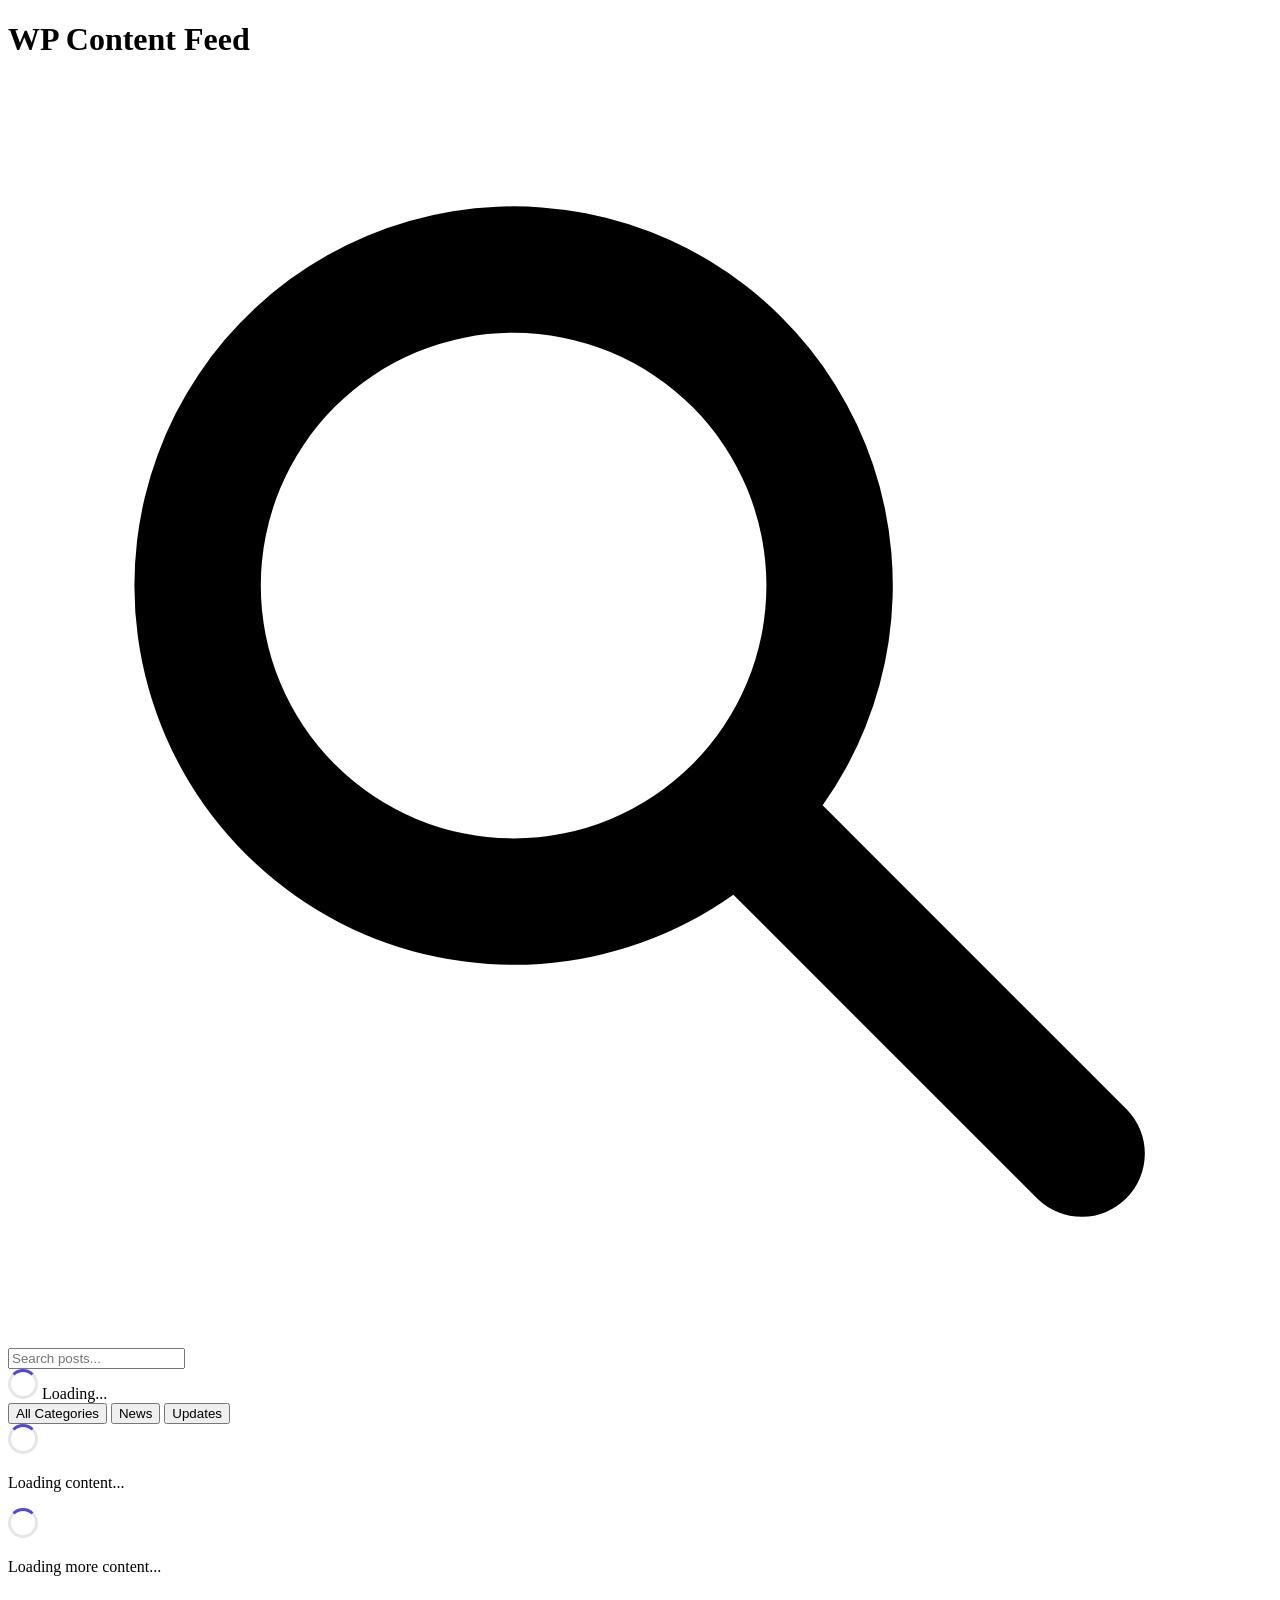
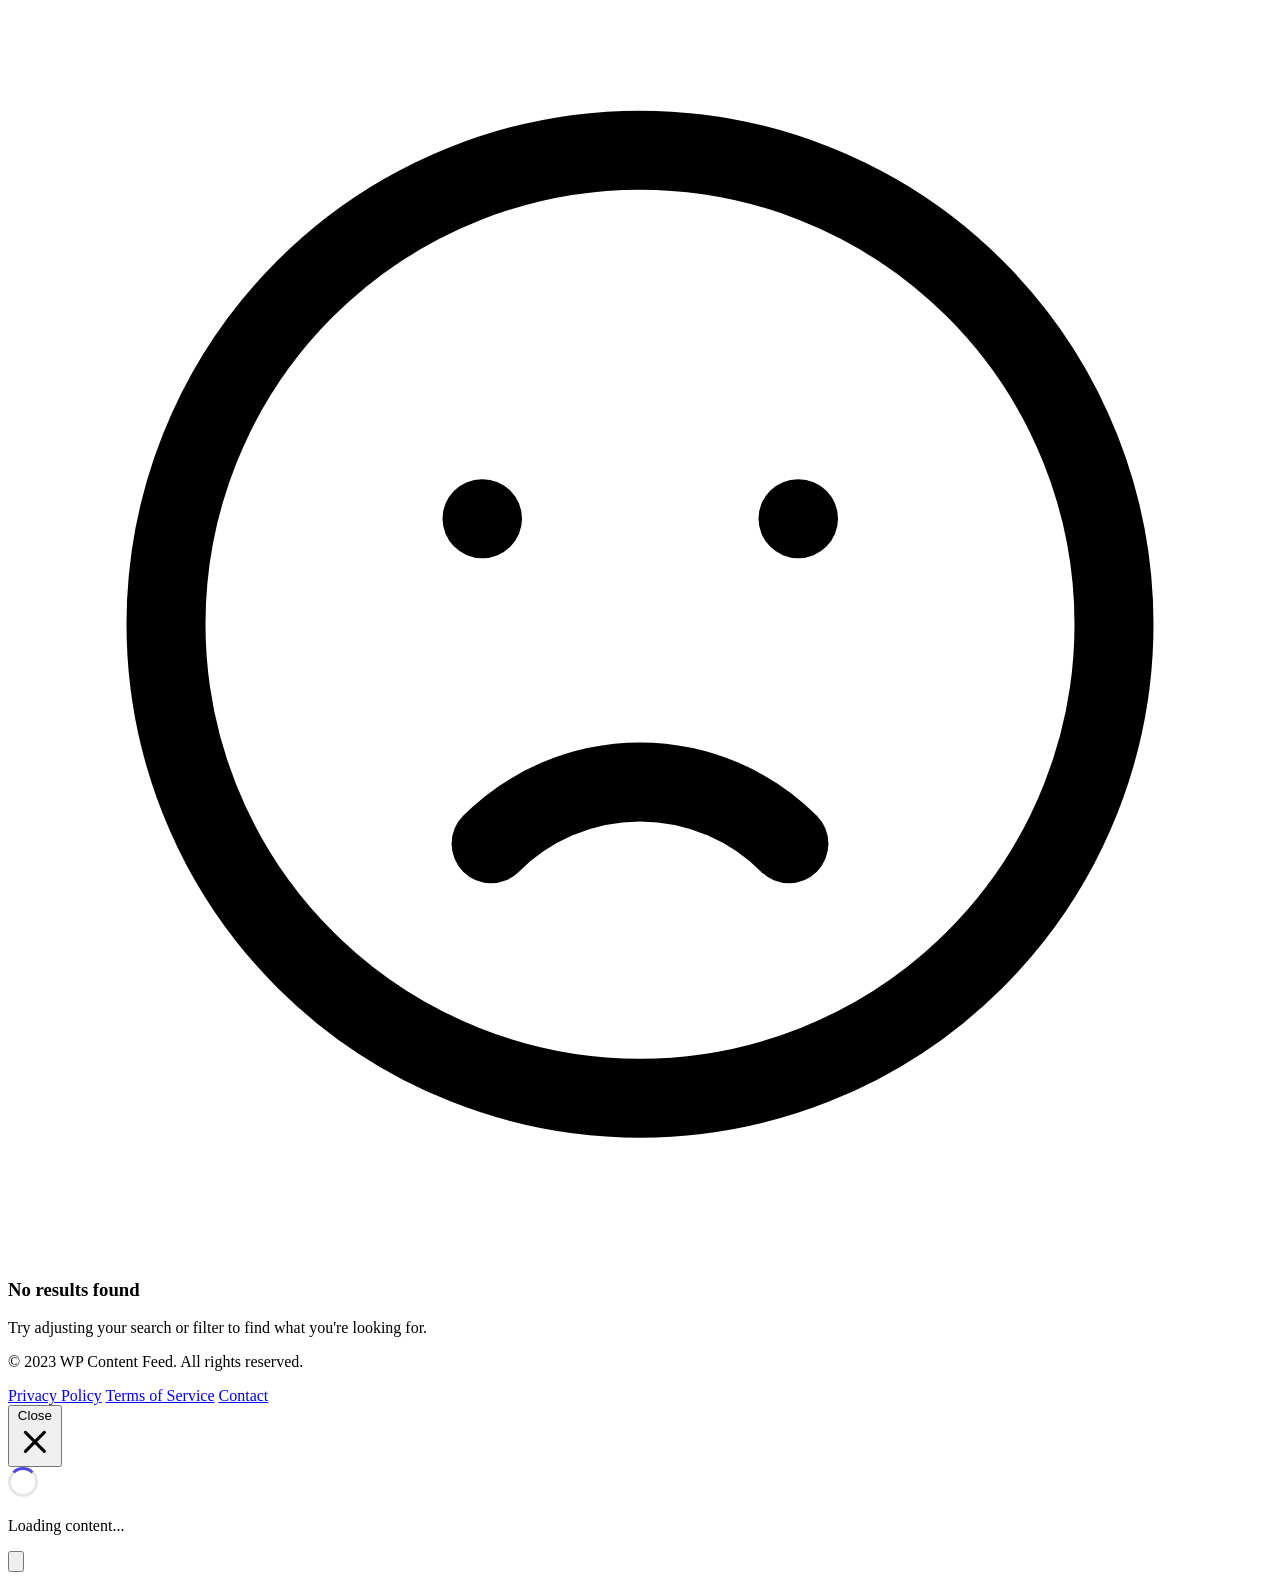
<file: index.html>
<!DOCTYPE html>
<html lang="en" class="h-full">
<head>
    <meta charset="UTF-8">
    <meta name="viewport" content="width=device-width, initial-scale=1.0">
    <meta name="description" content="A modern WordPress content feed with smooth loading and filtering">
    <title>WP Content Feed</title>
    <link href="app/css/tailwind.css" rel="stylesheet">
    <style>
        :root {
            --primary: #4f46e5;
            --primary-hover: #4338ca;
        }
        
        .loading {
            display: inline-block;
            width: 24px;
            height: 24px;
            border: 3px solid rgba(0,0,0,.1);
            border-radius: 50%;
            border-top-color: var(--primary);
            animation: spin 0.8s ease-in-out infinite;
        }
        
        @keyframes spin { to { transform: rotate(360deg); } }
        
        .fade-in {
            animation: fadeIn 0.3s ease-out;
        }
        
        @keyframes fadeIn {
            from { opacity: 0; transform: translateY(10px); }
            to { opacity: 1; transform: translateY(0); }
        }
        
        ::-webkit-scrollbar {
            width: 8px;
            height: 8px;
        }
        
        ::-webkit-scrollbar-track { background: #f1f1f1; }
        ::-webkit-scrollbar-thumb { background: #cbd5e1; border-radius: 4px; }
        ::-webkit-scrollbar-thumb:hover { background: #94a3b8; }
    </style>
    
    <!-- Core Modules -->
    <script type="module" src="app/js/core/config.js"></script>
    <script type="module" src="app/js/core/state.js"></script>
    
    <!-- Services -->
    <script type="module" src="app/js/services/api.js"></script>
    
    <!-- Components -->
    <script type="module" src="app/js/components/popover.js"></script>
    
    <!-- Views -->
    <script type="module" src="app/js/views/baseView.js"></script>
    <script type="module" src="app/js/views/feedView.js"></script>
    
    <!-- Main App -->
    <script type="module" src="app/js/app.js"></script>
    
    <!-- Mock data for development -->
    <script>
        // Only use mock data in development
        if (window.location.hostname === 'localhost' || window.location.hostname === '127.0.0.1') {
            console.log('Running in development mode, setting up mock data...');
            
            // Initialize State if not already defined
            if (!window.State) {
                window.State = {
                    _state: {},
                    _listeners: {},
                    get: function(key) {
                        return this._state[key];
                    },
                    set: function(key, value) {
                        this._state[key] = value;
                        if (this._listeners[key]) {
                            this._listeners[key].forEach(callback => callback(value));
                        }
                    },
                    subscribe: function(key, callback) {
                        if (!this._listeners[key]) {
                            this._listeners[key] = [];
                        }
                        this._listeners[key].push(callback);
                        // Return unsubscribe function
                        return () => {
                            this._listeners[key] = this._listeners[key].filter(cb => cb !== callback);
                        };
                    }
                };
            }
            
            // Mock wpApiSettings if not defined by WordPress
            if (!window.wpApiSettings) {
                window.wpApiSettings = {
                    root: window.location.origin + '/wp-json/',
                    nonce: 'mock-nonce-for-development',
                    versionString: 'wp/v2/'
                };
            }
            
            // Mock API response for post types
            window.mockPostTypes = {
                post: {
                    name: 'Posts',
                    slug: 'post',
                    rest_base: 'posts',
                    supports: ['title', 'editor', 'author', 'thumbnail', 'excerpt', 'comments']
                },
                page: {
                    name: 'Pages',
                    slug: 'page',
                    rest_base: 'pages',
                    supports: ['title', 'editor', 'author', 'thumbnail', 'excerpt', 'comments']
                }
            };
            
            // Mock posts data
            window.mockPosts = [
                {
                    id: 1,
                    date: new Date().toISOString(),
                    title: { rendered: 'Welcome to WP Content Feed' },
                    excerpt: { rendered: 'This is a sample post to demonstrate the feed functionality.' },
                    content: { rendered: '<p>This is the full content of the sample post. It includes some example text to demonstrate how the feed displays posts.</p>' },
                    _embedded: {
                        'wp:featuredmedia': [{
                            source_url: 'https://via.placeholder.com/800x450?text=Featured+Image',
                            alt_text: 'Sample featured image',
                            media_details: {
                                sizes: {
                                    thumbnail: {
                                        source_url: 'https://via.placeholder.com/150x150?text=Thumb'
                                    },
                                    medium: {
                                        source_url: 'https://via.placeholder.com/300x169?text=Medium'
                                    },
                                    large: {
                                        source_url: 'https://via.placeholder.com/800x450?text=Large'
                                    },
                                    full: {
                                        source_url: 'https://via.placeholder.com/800x450?text=Featured+Image'
                                    }
                                }
                            }
                        }],
                        'wp:term': [
                            [
                                { id: 1, name: 'News', taxonomy: 'category', link: '#' },
                                { id: 2, name: 'Updates', taxonomy: 'category', link: '#' }
                            ],
                            [
                                { id: 1, name: 'Featured', taxonomy: 'post_tag', link: '#' },
                                { id: 2, name: 'Example', taxonomy: 'post_tag', link: '#' }
                            ]
                        ]
                    },
                    link: '#',
                    type: 'post',
                    categories: [1],
                    tags: [1, 2]
                },
                {
                    id: 2,
                    date: new Date(Date.now() - 86400000).toISOString(),
                    title: { rendered: 'Getting Started with WordPress' },
                    excerpt: { rendered: 'Learn how to get started with WordPress and create amazing websites.' },
                    content: { rendered: '<p>WordPress is a powerful content management system that powers millions of websites. This post will guide you through the basics of getting started.</p>' },
                    _embedded: {
                        'wp:featuredmedia': [{
                            source_url: 'https://via.placeholder.com/800x450?text=WordPress',
                            alt_text: 'WordPress logo',
                            media_details: {
                                sizes: {
                                    thumbnail: {
                                        source_url: 'https://via.placeholder.com/150x150?text=WP+Thumb'
                                    },
                                    medium: {
                                        source_url: 'https://via.placeholder.com/300x169?text=WP+Medium'
                                    },
                                    large: {
                                        source_url: 'https://via.placeholder.com/800x450?text=WP+Large'
                                    },
                                    full: {
                                        source_url: 'https://via.placeholder.com/800x450?text=WordPress'
                                    }
                                }
                            }
                        }],
                        'wp:term': [
                            [
                                { id: 1, name: 'News', taxonomy: 'category', link: '#' }
                            ],
                            [
                                { id: 2, name: 'Example', taxonomy: 'post_tag', link: '#' }
                            ]
                        ]
                    },
                    link: '#',
                    type: 'post',
                    categories: [1],
                    tags: [2]
                }
            ];
            
            // Override fetch for development
            const originalFetch = window.fetch;
            window.fetch = async function(url, options) {
                console.log('Fetching:', url);
                
                // Convert relative URLs to absolute
                if (url.startsWith('/')) {
                    url = new URL(url, window.location.origin).toString();
                }
                
                // Mock post types endpoint
                if (url.includes('/wp-json/wp/v2/types') || url.endsWith('/types')) {
                    console.log('Returning mock post types');
                    return Promise.resolve({
                        ok: true,
                        status: 200,
                        json: () => Promise.resolve(window.mockPostTypes),
                        headers: {
                            get: (header) => {
                                const headers = {
                                    'Content-Type': 'application/json',
                                    'X-WP-Total': Object.keys(window.mockPostTypes).length,
                                    'X-WP-TotalPages': 1
                                };
                                return headers[header];
                            }
                        }
                    });
                }
                
                // Mock posts endpoint
                if (url.includes('/wp-json/wp/v2/posts') || url.endsWith('/posts')) {
                    console.log('Returning mock posts');
                    // Handle pagination
                    const urlObj = new URL(url, window.location.origin);
                    const page = parseInt(urlObj.searchParams.get('page')) || 1;
                    const perPage = parseInt(urlObj.searchParams.get('per_page')) || 10;
                    const start = (page - 1) * perPage;
                    const end = start + perPage;
                    const paginatedPosts = window.mockPosts.slice(start, end);
                    
                    return Promise.resolve({
                        ok: true,
                        status: 200,
                        json: () => Promise.resolve(paginatedPosts),
                        headers: {
                            get: (header) => {
                                const headers = {
                                    'Content-Type': 'application/json',
                                    'X-WP-Total': window.mockPosts.length,
                                    'X-WP-TotalPages': Math.ceil(window.mockPosts.length / perPage)
                                };
                                return headers[header];
                            }
                        }
                    });
                }
                
                // For any other API requests, ensure CORS headers are set
                if (options && options.headers) {
                    options.headers = {
                        ...options.headers,
                        'Content-Type': 'application/json',
                        'Accept': 'application/json'
                    };
                }
                
                // Default to original fetch with CORS headers
                return originalFetch(url, options).then(response => {
                    // Clone the response so we can modify the headers
                    const modifiedResponse = response.clone();
                    
                    // If this is a CORS preflight request, add the necessary headers
                    if (response.status === 204 && options && options.method === 'OPTIONS') {
                        const headers = new Headers(modifiedResponse.headers);
                        headers.set('Access-Control-Allow-Origin', window.location.origin);
                        headers.set('Access-Control-Allow-Methods', 'GET, POST, PUT, DELETE, OPTIONS');
                        headers.set('Access-Control-Allow-Headers', 'Content-Type, Authorization');
                        headers.set('Access-Control-Allow-Credentials', 'true');
                        
                        return new Response(null, {
                            status: 204,
                            headers: headers
                        });
                    }
                    
                    return modifiedResponse;
                });
            };
        }
    </script>
    
    <!-- Initialize App -->
    <script type="module">
        import { app } from './app/js/app.js';
        
        // Make app globally available for debugging
        window.app = app;
        
        // Initialize popover functionality if available
        function initPopover() {
            if (window.Popover) {
                // Set up popover close handlers
                document.addEventListener('click', function(e) {
                    const popover = document.getElementById('popover-container');
                    if (e.target === popover && window.Popover.close) {
                        window.Popover.close();
                    }
                });
                
                // Close popover on escape key
                document.addEventListener('keydown', function(e) {
                    if (e.key === 'Escape' && window.Popover.close) {
                        window.Popover.close();
                    }
                });
            }
        }
        
        // Handle filter buttons
        function setupFilters() {
            const filterButtons = document.querySelectorAll('.filter-btn');
            filterButtons.forEach(button => {
                button.addEventListener('click', function() {
                    const filterType = this.dataset.filter;
                    const filterValue = this.dataset.value;
                    
                    // Update active state
                    document.querySelectorAll(`[data-filter="${filterType}"]`).forEach(btn => {
                        btn.classList.remove('bg-indigo-600', 'text-white');
                        btn.classList.add('bg-indigo-100', 'text-indigo-800', 'hover:bg-indigo-200');
                    });
                    
                    this.classList.remove('bg-indigo-100', 'text-indigo-800', 'hover:bg-indigo-200');
                    this.classList.add('bg-indigo-600', 'text-white');
                    
                    // Update state and reload content
                    if (filterType === 'category') {
                        app.updateState({ activeCategory: filterValue });
                        app.loadContent(app.currentType);
                    } else if (filterType === 'tag') {
                        app.updateState({ activeTag: filterValue });
                        app.loadContent(app.currentType);
                    } else if (filterType === 'type') {
                        app.updateState({ currentType: filterValue });
                        app.loadContent(filterValue);
                    }
                });
            });
        }
        
        // Handle search form
        function setupSearch() {
            const searchForm = document.getElementById('search-form');
            if (searchForm) {
                searchForm.addEventListener('submit', function(e) {
                    e.preventDefault();
                    const searchInput = this.querySelector('input[type="search"]');
                    if (searchInput) {
                        app.updateState({ searchQuery: searchInput.value.trim() });
                        app.loadContent(app.currentType);
                    }
                });
            }
        }
        
        // Initialize everything when DOM is loaded
        document.addEventListener('DOMContentLoaded', () => {
            console.log('DOM fully loaded, initializing app...');
            
            try {
                // Initialize app
                app.init();
                
                // Set up UI components
                initPopover();
                setupFilters();
                setupSearch();
                
                console.log('Application initialized successfully');
            } catch (error) {
                console.error('Error initializing application:', error);
                app.showError('Failed to initialize the application. Please check the console for details.');
            }
        });
    </script>
    </script>

    <!-- Settings Storage -->
    <script type="application/json" id="appSettings">
        {
            "loadMore": true,
            "initialItemsCount": 10,
            "itemsPerPage": 10,
            "sortDescending": true,
            "mainViewMode": "feed",
            "contentViewMode": "page",
            "itemSize": "medium",
            "wpApiBase": "https://your-wordpress-site.com/wp-json",
            "apiSource": "current"
        }
    </script>

</head>

<body class="bg-gray-50 min-h-screen flex flex-col">
    <!-- App Container -->
    <div id="app" class="min-h-screen flex flex-col">
        <!-- Header -->
        <header class="bg-white shadow-sm sticky top-0 z-50 border-b border-gray-100">
            <div class="container mx-auto px-4 sm:px-6 lg:px-8">
                <div class="flex justify-between items-center h-16">
                    <!-- Logo -->
                    <div class="flex-shrink-0 flex items-center">
                        <h1 class="text-xl font-bold text-gray-900">
                            <span class="text-indigo-600">WP</span> Content Feed
                        </h1>
                    </div>
                    
                    <!-- Search Form -->
                    <div class="flex-1 max-w-md px-4">
                        <form id="search-form" class="relative">
                            <div class="absolute inset-y-0 left-0 pl-3 flex items-center pointer-events-none">
                                <svg class="h-5 w-5 text-gray-400" xmlns="http://www.w3.org/2000/svg" viewBox="0 0 20 20" fill="currentColor">
                                    <path fill-rule="evenodd" d="M8 4a4 4 0 100 8 4 4 0 000-8zM2 8a6 6 0 1110.89 3.476l4.817 4.817a1 1 0 01-1.414 1.414l-4.816-4.816A6 6 0 012 8z" clip-rule="evenodd" />
                                </svg>
                            </div>
                            <input 
                                id="search-input"
                                type="text"
                                placeholder="Search posts..."
                                class="block w-full pl-10 pr-3 py-2 border border-gray-300 rounded-md leading-5 bg-white placeholder-gray-500 focus:outline-none focus:ring-2 focus:ring-indigo-500 focus:border-indigo-500 sm:text-sm transition duration-150 ease-in-out"
                            >
                        </form>
                    </div>
                    
                    <!-- Loading Indicator -->
                    <div id="loading-indicator" class="flex items-center">
                        <div class="loading mr-2"></div>
                        <span class="text-sm text-gray-500 hidden sm:inline">Loading...</span>
                    </div>
                </div>
            </div>
        </header>

        <!-- Main Content -->
        <main class="flex-grow bg-gray-50">
            <div class="container mx-auto px-4 sm:px-6 lg:px-8 py-8">
                <!-- Filters -->
                <div class="mb-6 flex flex-wrap gap-3">
                    <button data-filter="category" data-value="all" class="filter-btn px-4 py-2 rounded-full text-sm font-medium bg-indigo-100 text-indigo-800 hover:bg-indigo-200 transition-colors">
                        All Categories
                    </button>
                    <button data-filter="category" data-value="news" class="filter-btn px-4 py-2 rounded-full text-sm font-medium bg-gray-100 text-gray-800 hover:bg-gray-200 transition-colors">
                        News
                    </button>
                    <button data-filter="category" data-value="updates" class="filter-btn px-4 py-2 rounded-full text-sm font-medium bg-gray-100 text-gray-800 hover:bg-gray-200 transition-colors">
                        Updates
                    </button>
                </div>
                
                <!-- Content Feed -->
                <div id="content-feed" class="grid grid-cols-1 gap-6 sm:grid-cols-2 lg:grid-cols-3 xl:grid-cols-4 p-6">
                    <!-- Feed items will be inserted here -->
                    <div class="text-center py-12 text-gray-500">
                        <div class="loading mx-auto mb-2"></div>
                        <p>Loading content...</p>
                    </div>
                </div>

                <!-- Loading Indicator -->
                <div id="loading-indicator" class="hidden text-center py-8">
                    <div class="loading mx-auto"></div>
                    <p class="mt-2 text-sm text-gray-500">Loading more content...</p>
                </div>
                
                <!-- End of Content Marker -->
                <div id="end-marker" class="h-10"></div>

                <!-- No Results -->
                <div id="no-results" class="hidden text-center py-12">
                    <svg class="mx-auto h-12 w-12 text-gray-400" fill="none" viewBox="0 0 24 24" stroke="currentColor">
                        <path stroke-linecap="round" stroke-linejoin="round" stroke-width="1.5" d="M9.172 16.172a4 4 0 015.656 0M9 10h.01M15 10h.01M21 12a9 9 0 11-18 0 9 9 0 0118 0z" />
                    </svg>
                    <h3 class="mt-2 text-sm font-medium text-gray-900">No results found</h3>
                    <p class="mt-1 text-sm text-gray-500">Try adjusting your search or filter to find what you're looking for.</p>
                </div>
            </div>
        </main>

        <!-- Footer -->
        <footer class="bg-white border-t border-gray-200 py-4">
            <div class="container mx-auto px-4 sm:px-6 lg:px-8">
                <div class="flex flex-col md:flex-row justify-between items-center">
                    <p class="text-sm text-gray-500">&copy; 2023 WP Content Feed. All rights reserved.</p>
                    <div class="mt-2 md:mt-0">
                        <a href="#" class="text-sm text-gray-500 hover:text-gray-700 mx-3">Privacy Policy</a>
                        <a href="#" class="text-sm text-gray-500 hover:text-gray-700 mx-3">Terms of Service</a>
                        <a href="#" class="text-sm text-gray-500 hover:text-gray-700 ml-3">Contact</a>
                    </div>
                </div>
            </div>
        </footer>
    </div>
    
    <!-- Popover Container -->
    <div id="popover-container" class="fixed inset-0 z-50 hidden">
        <div class="absolute inset-0 bg-black bg-opacity-50 transition-opacity duration-300 ease-in-out"></div>
        <div class="absolute inset-0 flex items-center justify-center p-4">
            <div id="popover-content" class="bg-white rounded-lg shadow-2xl max-w-3xl w-full max-h-[90vh] overflow-y-auto transform transition-all duration-300 ease-in-out scale-95 opacity-0">
                <!-- Popover content will be inserted here -->
                <div class="p-6">
                    <!-- Close Button -->
                    <div class="flex justify-end">
                        <button id="close-popover" class="text-gray-400 hover:text-gray-500 focus:outline-none focus:ring-2 focus:ring-offset-2 focus:ring-indigo-500 rounded-full p-1">
                            <span class="sr-only">Close</span>
                            <svg class="h-6 w-6" xmlns="http://www.w3.org/2000/svg" fill="none" viewBox="0 0 24 24" stroke="currentColor">
                                <path stroke-linecap="round" stroke-linejoin="round" stroke-width="2" d="M6 18L18 6M6 6l12 12" />
                            </svg>
                        </button>
                    </div>
                    
                    <!-- Popover Body -->
                    <div id="popover-body">
                        <!-- Content will be loaded here dynamically -->
                        <div class="text-center py-12">
                            <div class="loading mx-auto"></div>
                            <p class="mt-3 text-gray-600">Loading content...</p>
                        </div>
                    </div>
                </div>
            </div>
        </div>
    </div>
    
    <!-- App Initialization -->
    <script>
                    }
                });
                
                // Close popover on escape key
                document.addEventListener('keydown', function(e) {
                    if (e.key === 'Escape' && window.Popover.close) {
                        window.Popover.close();
                    }
                });
            }
        }
        
        // Handle filter buttons
        function setupFilters() {
            const filterButtons = document.querySelectorAll('.filter-btn');
            filterButtons.forEach(button => {
                button.addEventListener('click', function() {
                    const filterType = this.dataset.filter;
                    const filterValue = this.dataset.value;
                    
                    // Update active state
                    document.querySelectorAll(`[data-filter="${filterType}"]`).forEach(btn => {
                        btn.classList.remove('bg-indigo-600', 'text-white');
                        btn.classList.add('bg-indigo-100', 'text-indigo-800', 'hover:bg-indigo-200');
                    });
                    
                    this.classList.remove('bg-indigo-100', 'text-indigo-800', 'hover:bg-indigo-200');
                    this.classList.add('bg-indigo-600', 'text-white');
                    
                    // Update state and reload content
                    if (filterType === 'category') {
                        app.updateState({ activeCategory: filterValue });
                        app.loadContent(app.currentType);
                    } else if (filterType === 'tag') {
                        app.updateState({ activeTag: filterValue });
                        app.loadContent(app.currentType);
                    } else if (filterType === 'type') {
                        app.updateState({ currentType: filterValue });
                        app.loadContent(filterValue);
                    }
                });
            });
        }
        
        // Handle search form
        function setupSearch() {
            const searchForm = document.getElementById('search-form');
            if (searchForm) {
                searchForm.addEventListener('submit', function(e) {
                    e.preventDefault();
                    const searchInput = this.querySelector('input[type="search"]');
                    if (searchInput) {
                        app.updateState({ searchQuery: searchInput.value.trim() });
                        app.loadContent(app.currentType);
                    }
                });
            }
        }
        
        // Initialize everything when DOM is loaded
        document.addEventListener('DOMContentLoaded', () => {
            console.log('DOM fully loaded, initializing app...');
            
            try {
                // Initialize app
                app.init();
                
                // Set up UI components
                initPopover();
                setupFilters();
                setupSearch();
                
                console.log('Application initialized successfully');
            } catch (error) {
                console.error('Error initializing application:', error);
                app.showError('Failed to initialize the application. Please check the console for details.');
            }
        });
        
        // Helper function to show error messages
        function showError(message) {
            const errorDiv = document.createElement('div');
            errorDiv.className = 'fixed top-4 right-4 z-50 bg-red-100 border-l-4 border-red-500 text-red-700 p-4 rounded shadow-lg';
            errorDiv.innerHTML = `
                <div class="flex">
                    <div class="flex-shrink-0">
                        <svg class="h-5 w-5 text-red-500" xmlns="http://www.w3.org/2000/svg" viewBox="0 0 20 20" fill="currentColor">
                            <path fill-rule="evenodd" d="M10 18a8 8 0 100-16 8 8 0 000 16zM8.707 7.293a1 1 0 00-1.414 1.414L8.586 10l-1.293 1.293a1 1 0 101.414 1.414L10 11.414l1.293 1.293a1 1 0 001.414-1.414L11.414 10l1.293-1.293a1 1 0 00-1.414-1.414L10 8.586 8.707 7.293z" clip-rule="evenodd" />
                        </svg>
                    </div>
                    <div class="ml-3">
                        <p class="text-sm font-medium">${message}</p>
                    </div>
                </div>
            `;
            document.body.appendChild(errorDiv);
            
            // Auto-remove after 10 seconds
            setTimeout(() => {
                errorDiv.classList.add('opacity-0', 'transition-opacity', 'duration-500');
                setTimeout(() => errorDiv.remove(), 500);
            }, 10000);
        }
    </script>


</body>
</html>
</file>
